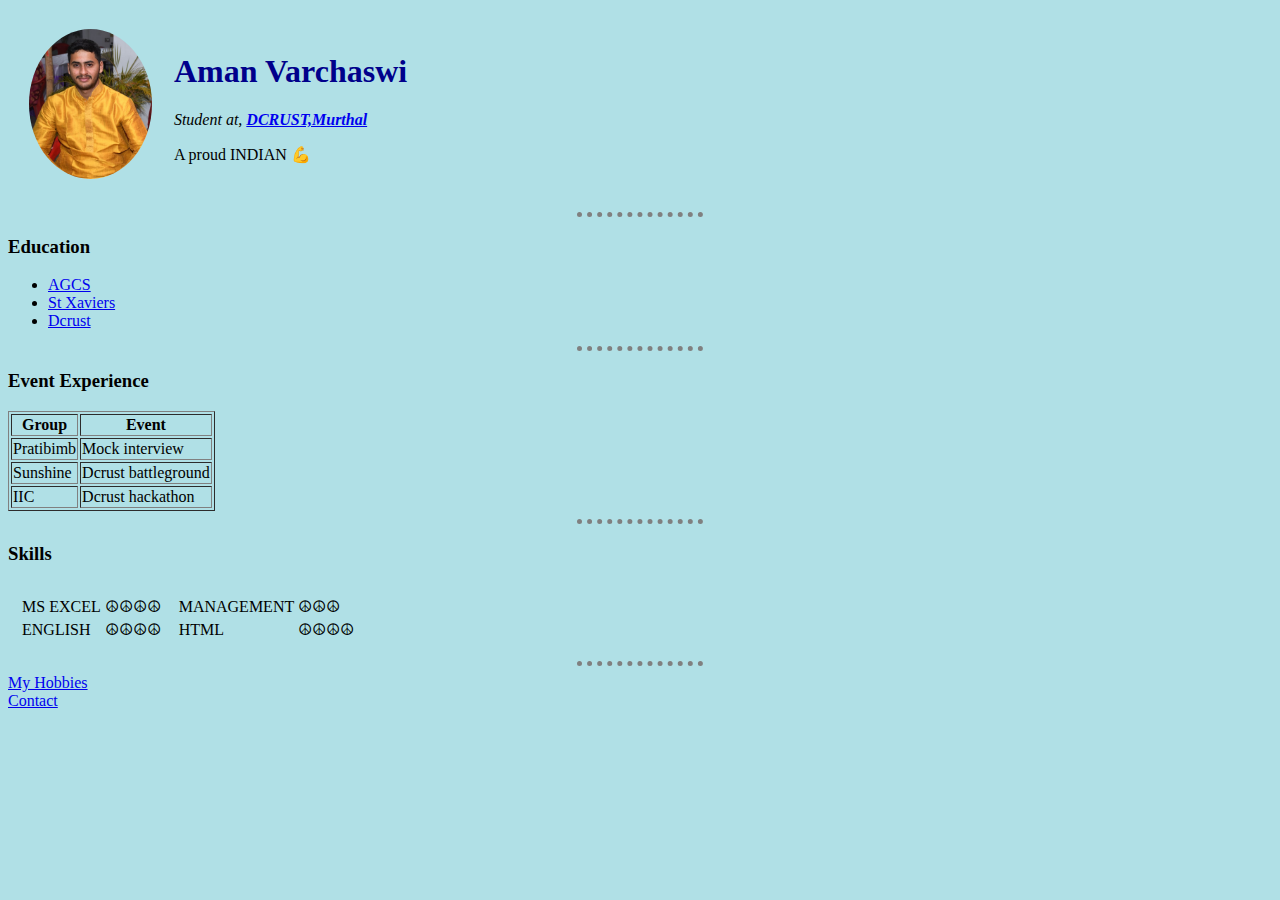
<file: index.html>
<!DOCTYPE html>
<html lang="en">
<head>
    <meta charset="UTF-8">
    <meta http-equiv="X-UA-Compatible" content="IE=edge">
    <meta name="viewport" content="width=device-width, initial-scale=1.0">
    <title>☮ Aman's Personal site</title>
    <link rel="stylesheet" href="styles.css">
</head>
<body>
    <table cellspacing="20">
        <tr>
            <td>
                <img id="profilephoto" src="aman.jpg" alt="Aman's photo" height="150 px">
            </td>
            <td>
                <h1>Aman Varchaswi</h1>
                <p><em>Student at, <strong><a href="http://www.dcrustm.ac.in/">DCRUST,Murthal</a></strong></em></p>
                <p>A proud INDIAN 💪</p>
            </td>
        </tr>
    </table>
   

    <hr>
    <h3>Education</h3>
    <ul>
        <li><a href="http://www.agcsbth.in/">AGCS</a></li>
        <li><a href="http://stxaviersbth.com/">St Xaviers</a></li>
        <li><a href="http://www.dcrustm.ac.in/">Dcrust</a></li>
    </ul>
    <hr>
    <h3>Event Experience</h3>
    <table border="1">
        <thead>
            <tr>
                <th>Group</th>
                <th>Event</th>
            </tr>
        </thead>
        <tbody>
            <tr>
                <td>Pratibimb</td>
                <td>Mock interview</td>
            </tr>
            <tr>
                <td>Sunshine</td>
                <td>Dcrust battleground</td>
            </tr>
            <tr>
                <td>IIC</td>
                <td>Dcrust hackathon</td>
            </tr>
        </tbody>
    </table>
    <hr>
    <h3>Skills</h3>
    <table cellspacing="10">
    <!--    <thead>
            <tr>
                <td>Skills</td>
                <td>Rating</td>
            </tr>
        </thead> -->
        <tbody>
            <tr>
                <td>
                    <table>
                        <tbody>
                            <tr>
                                <td>MS EXCEL</td>
                                <td>☮☮☮☮</td>
                            </tr>
                            <tr>
                                <td>ENGLISH</td>
                                <td>☮☮☮☮</td>
                            </tr>
                        </tbody>
                    </table>
                </td>
                <td>
                    <table >
                        <tbody>
                                <tr>
                                    <td>MANAGEMENT</td>
                                    <td>☮☮☮</td>
                                </tr>
                                <tr>
                                    <td>HTML</td>
                                    <td>☮☮☮☮</td>
                                </tr>
                        </tbody>
                    </table>
                </td>
            </tr>
        </tbody>
    </table>

    <hr>
    <a href="hobbies.html">My Hobbies</a><br>
    <a href="contactme.html">Contact</a>
</body>
</html>
</file>
<file: styles.css>
body{
    background-color: powderblue;
    }
hr{
    border-style: none;
    border-top-style: dotted;
    border-color: grey;
    border-width: 5px;
    width: 10%;
  }
h1{
    color: darkblue;
}
h1:hover{
    color: black;
}
#profilephoto{
    border-radius: 100%;
}
</file>
